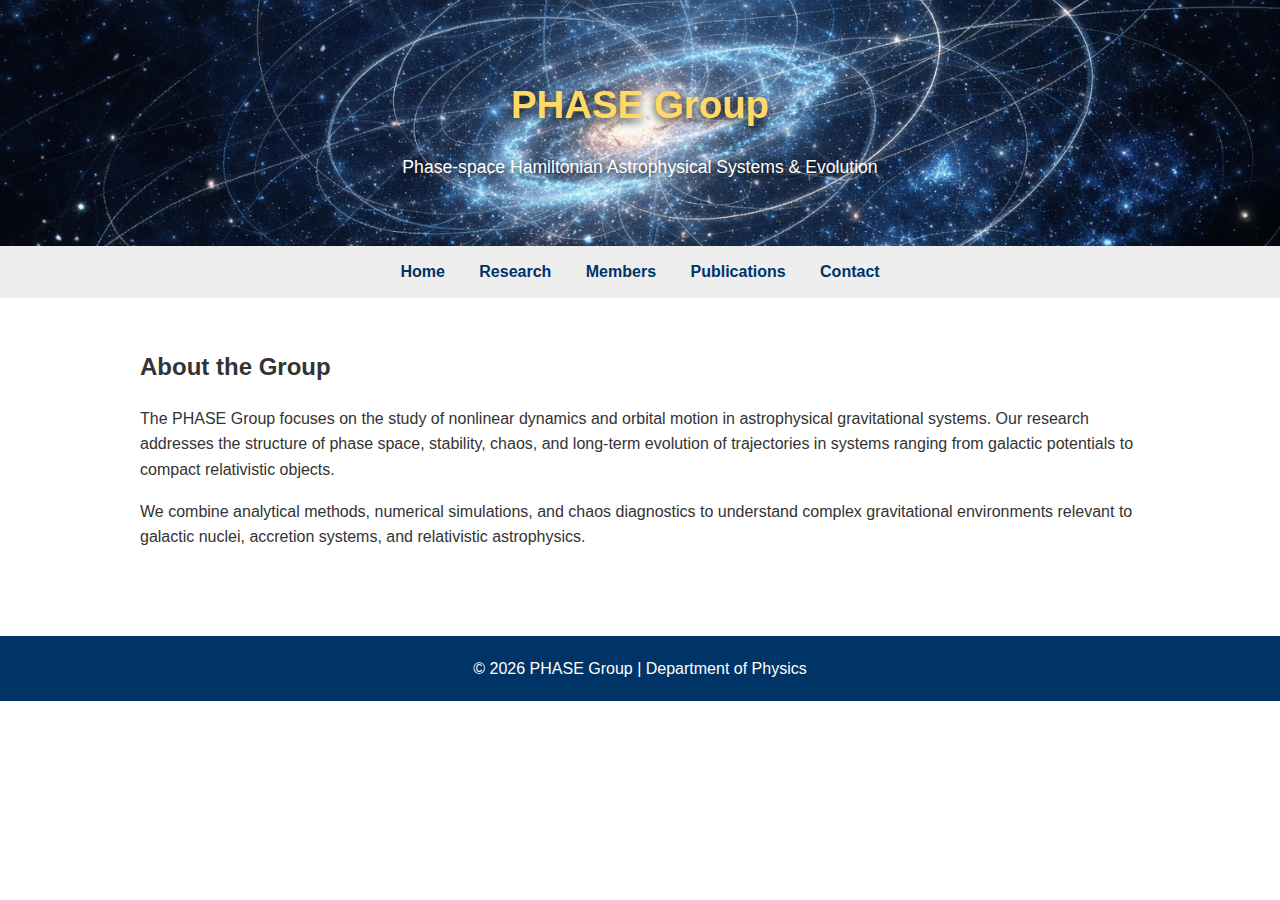
<file: index.html>
<!DOCTYPE html>
<html lang="en">
<head>
    <meta charset="UTF-8">
    <title>PHASE Group | Home</title>
    <meta name="viewport" content="width=device-width, initial-scale=1.0">
    <link rel="stylesheet" href="style.css">
</head>

<body>

<header class="home-header">
    <h1>PHASE Group</h1>
    <p>Phase-space Hamiltonian Astrophysical Systems & Evolution</p>
</header>

<nav>
    <a href="index.html">Home</a>
    <a href="research.html">Research</a>
    <a href="members.html">Members</a>
    <a href="publications.html">Publications</a>
    <a href="contact.html">Contact</a>
</nav>

<div class="container">
    <h2>About the Group</h2>

    <p>
        The PHASE Group focuses on the study of nonlinear dynamics and orbital motion
        in astrophysical gravitational systems. Our research addresses the structure
        of phase space, stability, chaos, and long-term evolution of trajectories in
        systems ranging from galactic potentials to compact relativistic objects.
    </p>

    <p>
        We combine analytical methods, numerical simulations, and chaos diagnostics
        to understand complex gravitational environments relevant to galactic nuclei,
        accretion systems, and relativistic astrophysics.
    </p>
</div>

<footer>
    &copy; 2026 PHASE Group | Department of Physics
</footer>

</body>
</html>
</file>
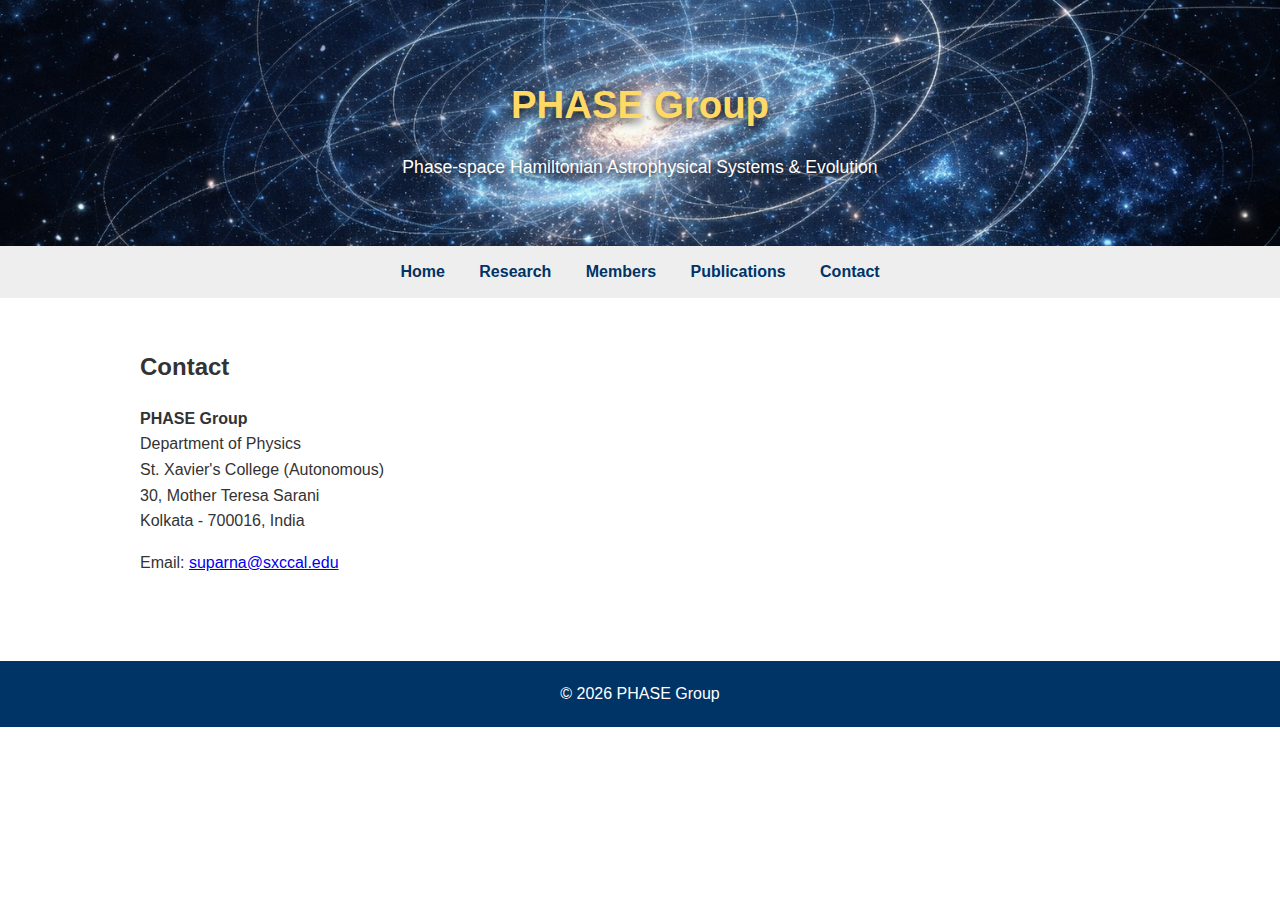
<file: contact.html>
<!DOCTYPE html>
<html lang="en">
<head>
    <meta charset="UTF-8">
    <title>PHASE Group | Contact</title>
    <meta name="viewport" content="width=device-width, initial-scale=1.0">
    <link rel="stylesheet" href="style.css">

</head>
<body>

<header>
    <h1>PHASE Group</h1>
    <p>Phase-space Hamiltonian Astrophysical Systems & Evolution</p>
</header>

<nav>
    <a href="index.html">Home</a>
    <a href="research.html">Research</a>
    <a href="members.html">Members</a>
    <a href="publications.html">Publications</a>
    <a href="contact.html">Contact</a>
</nav>

<div class="container">
    <h2>Contact</h2>

    <p>
        <strong>PHASE Group</strong><br>
        Department of Physics<br>
        St. Xavier's College (Autonomous)<br>
        30, Mother Teresa Sarani <br>
        Kolkata - 700016, India
    </p>

    <p>
        Email: <a href="mailto:your-email@institute.edu">suparna@sxccal.edu </a>
    </p>
</div>

<footer>
    &copy; 2026 PHASE Group
</footer>

</body>
</html>
</file>
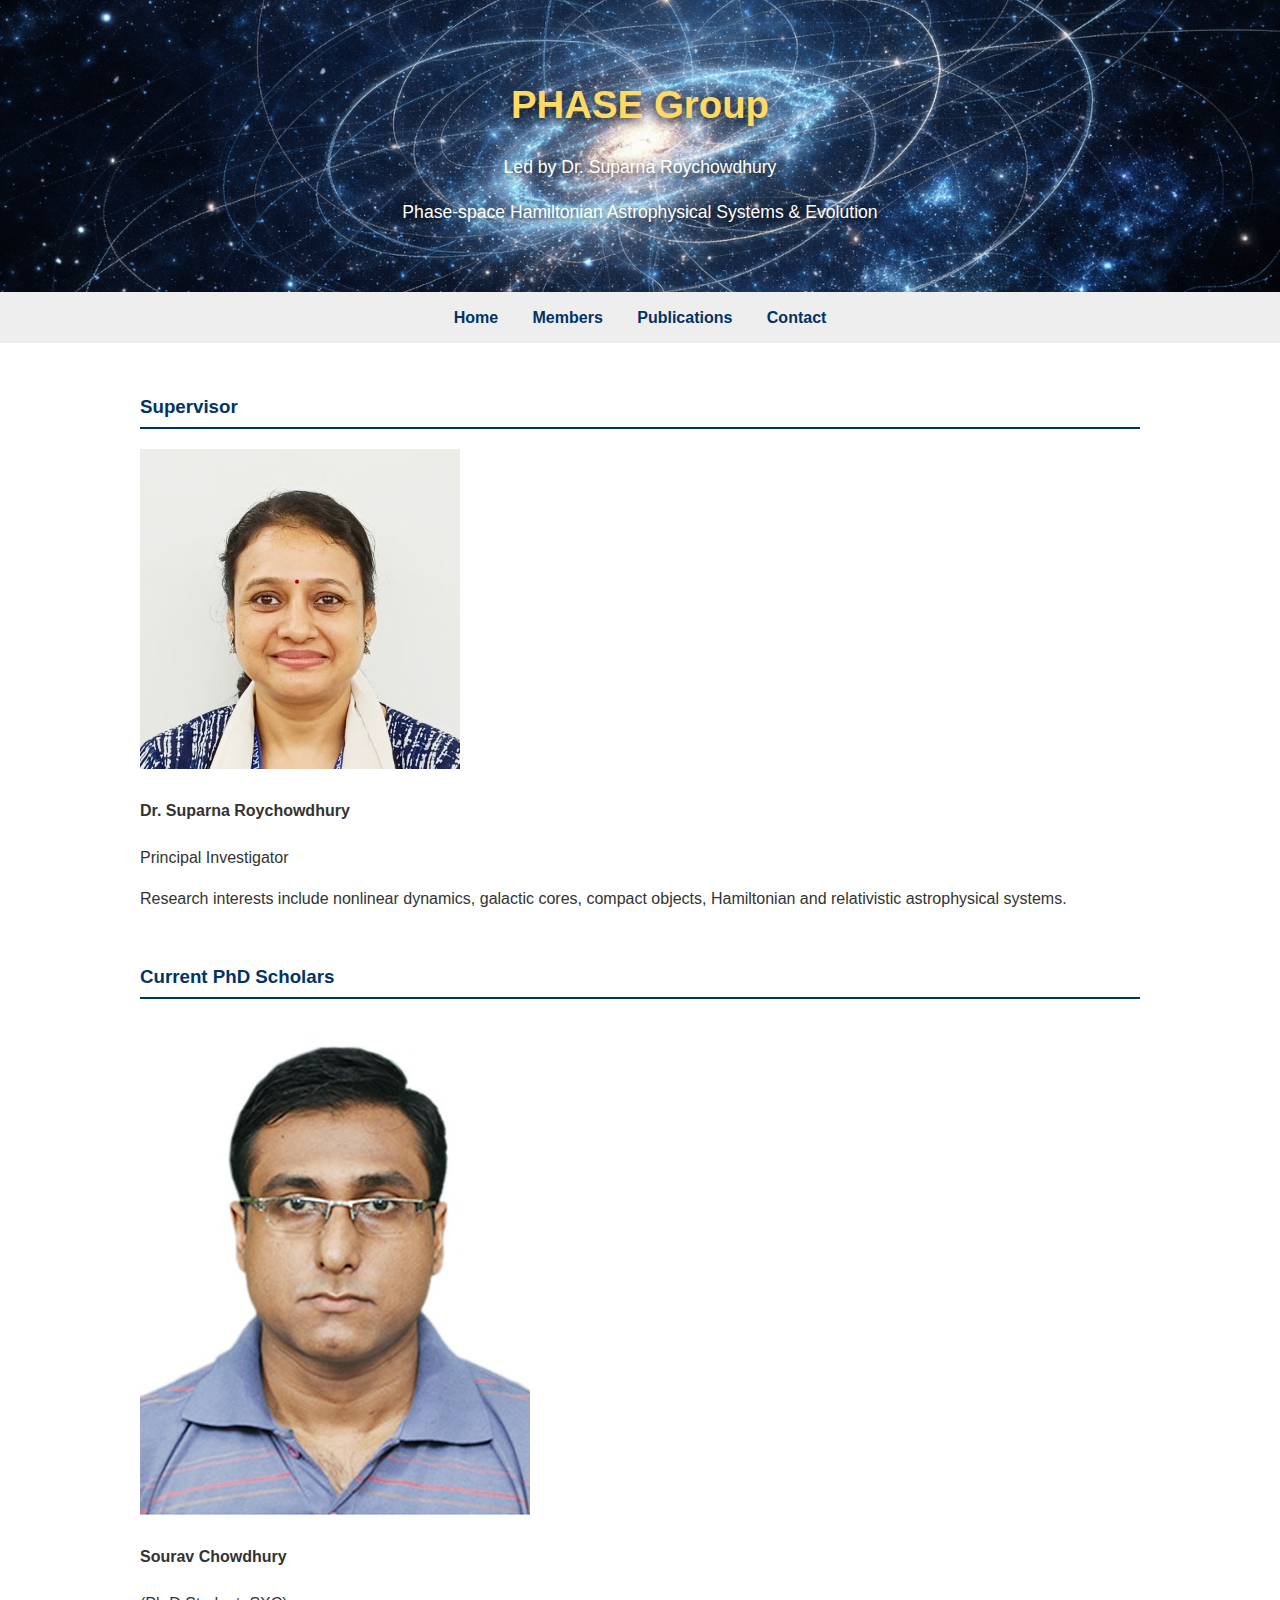
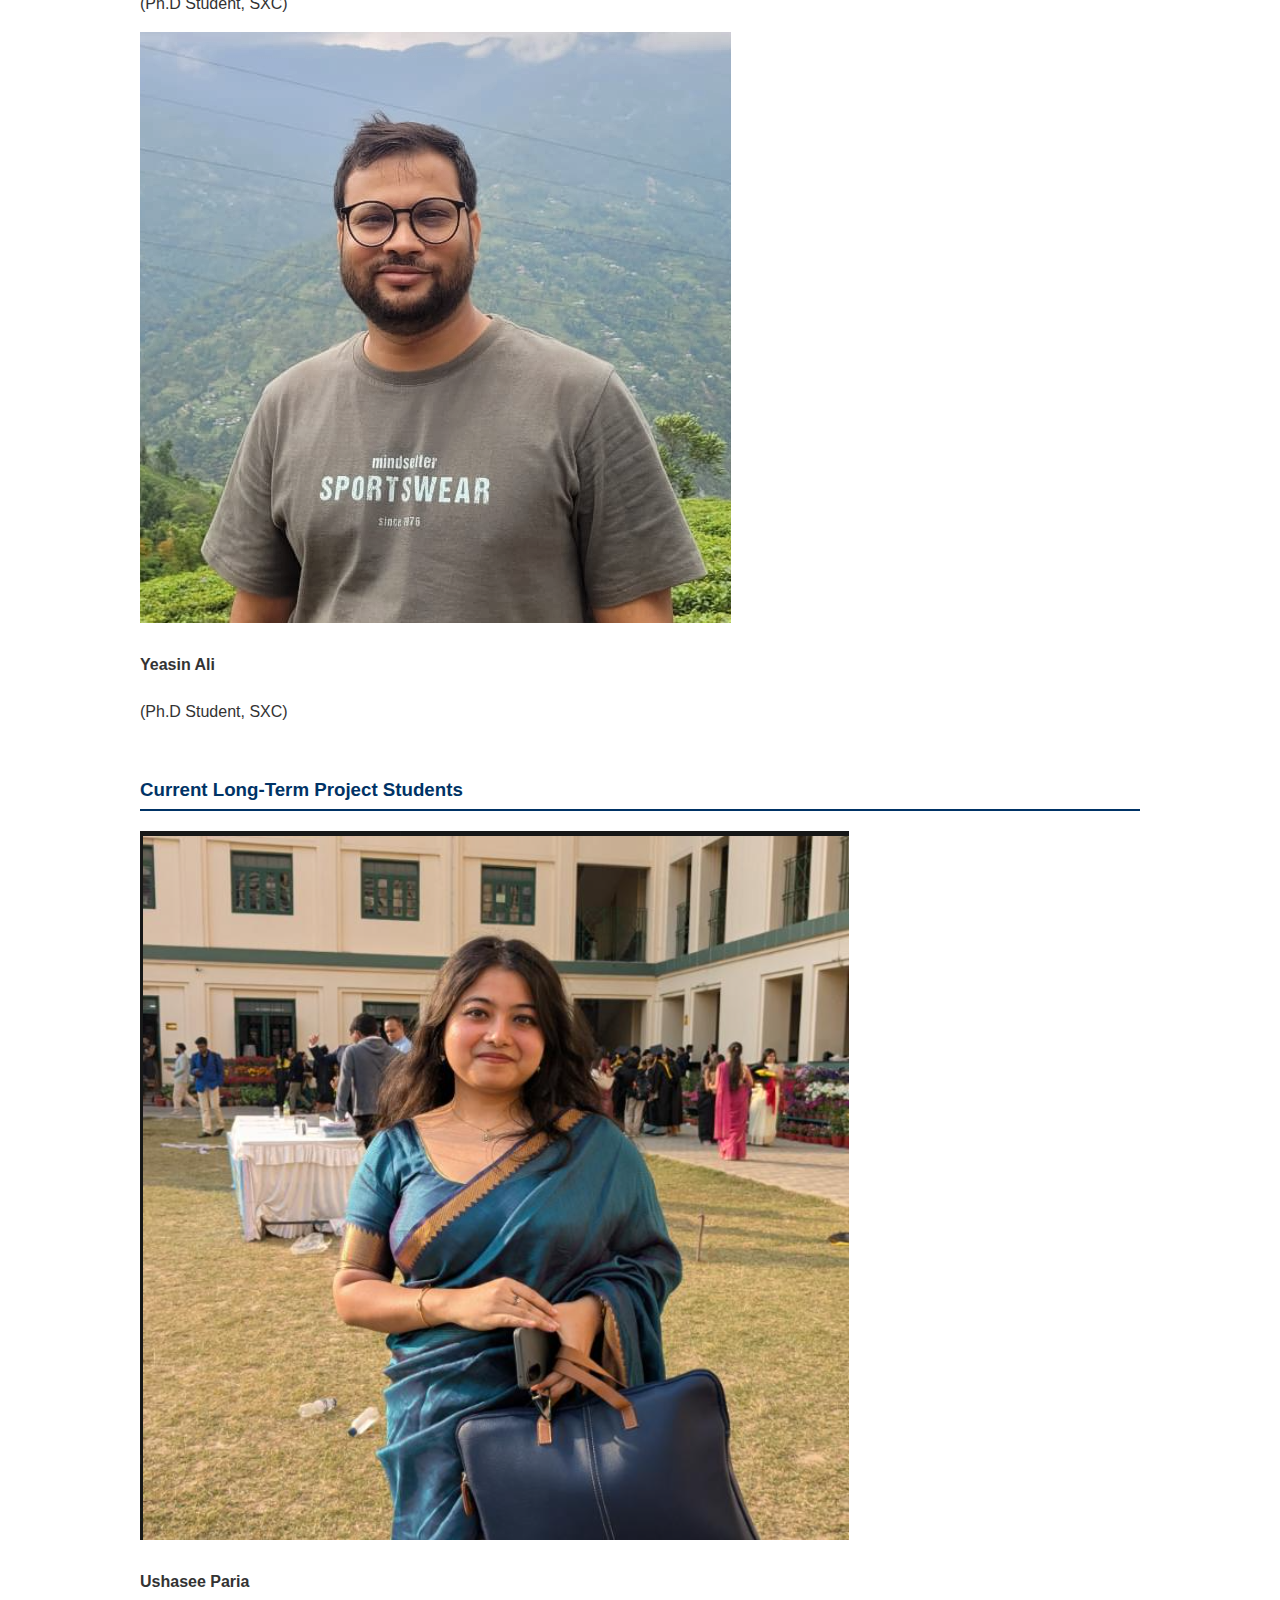
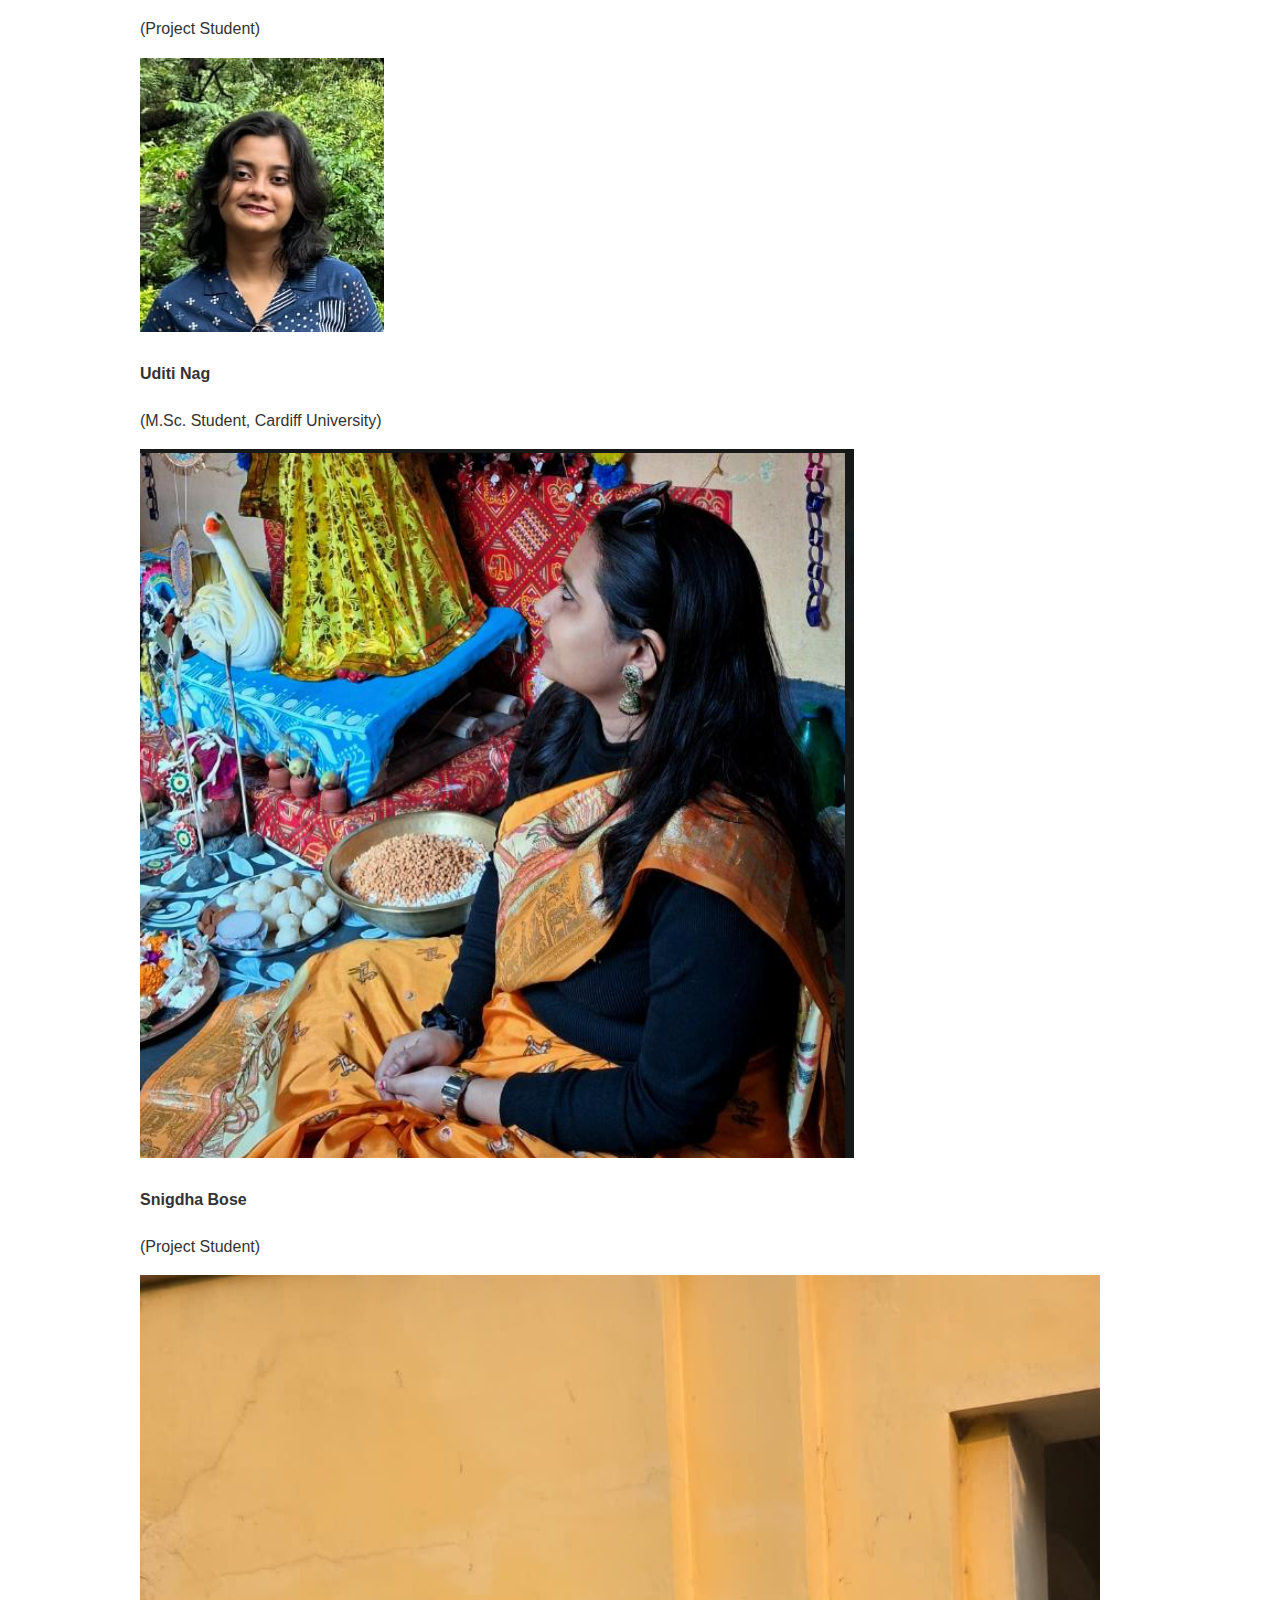
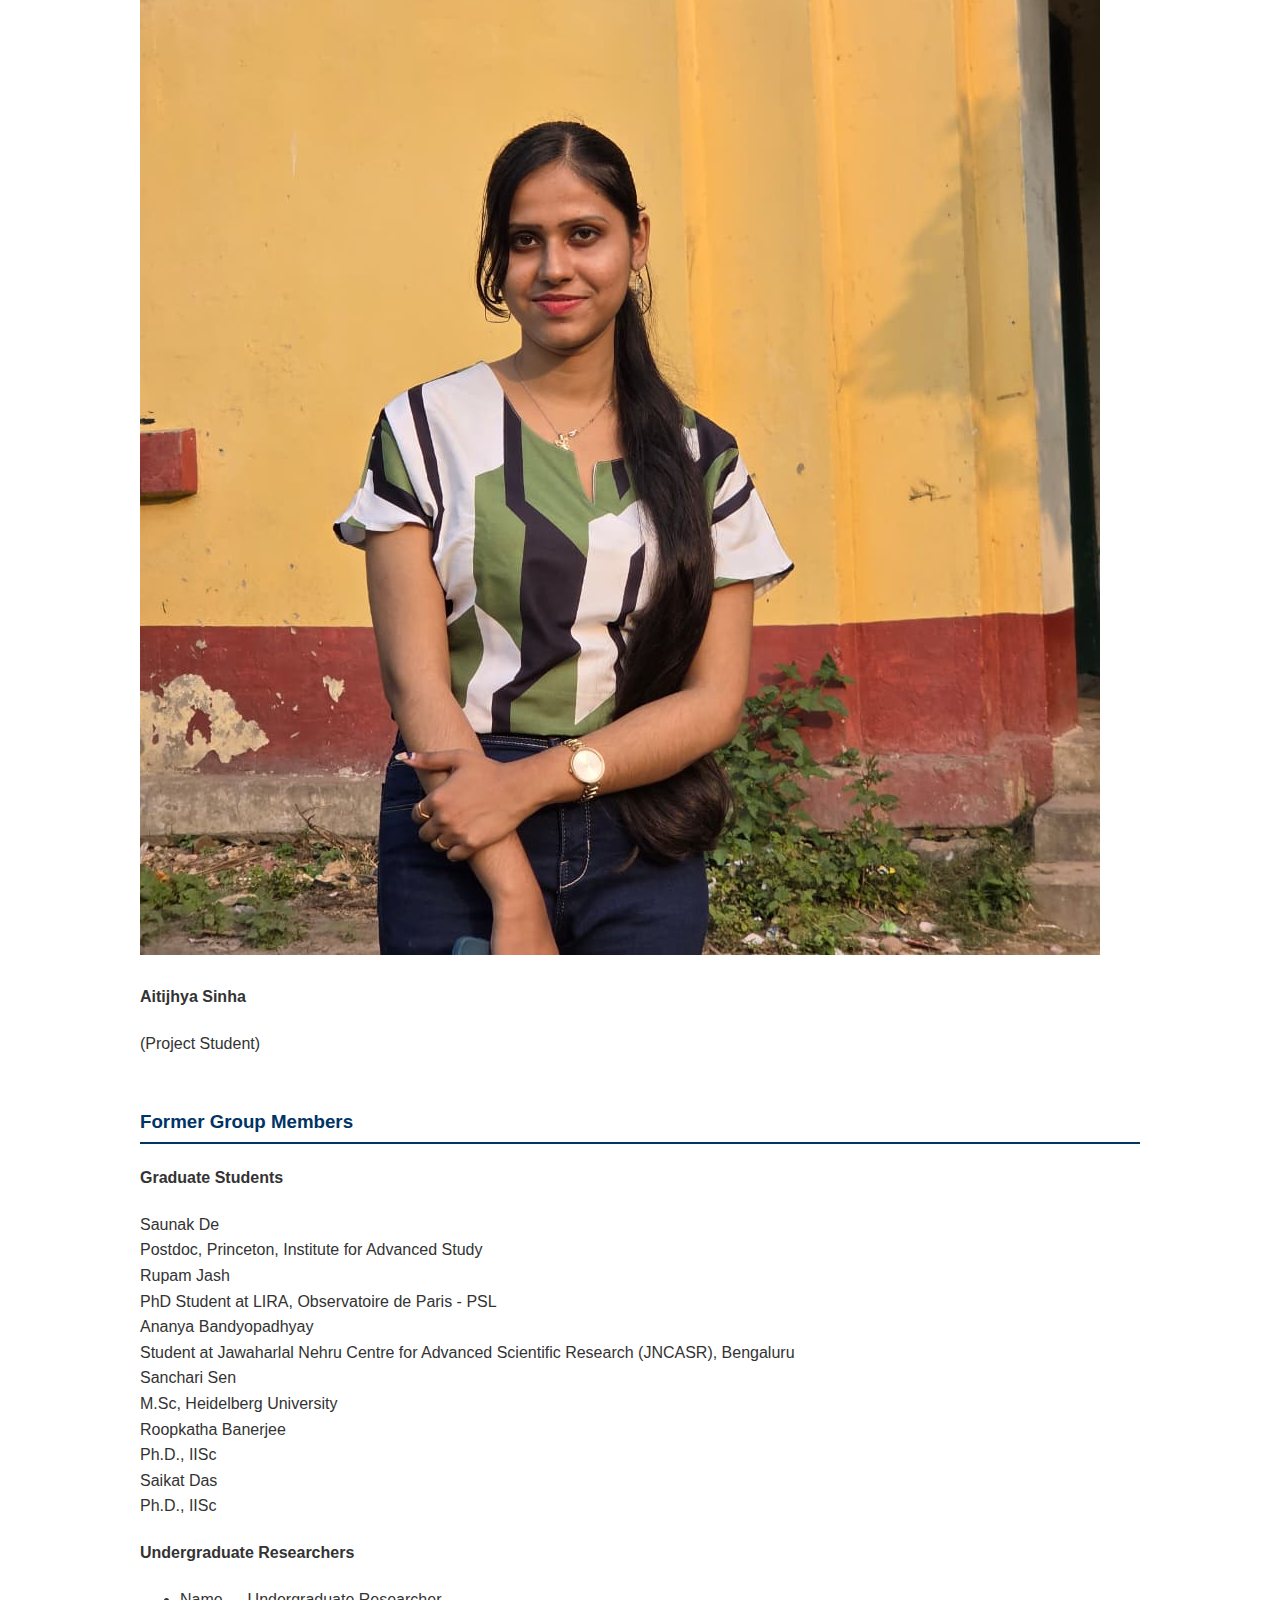
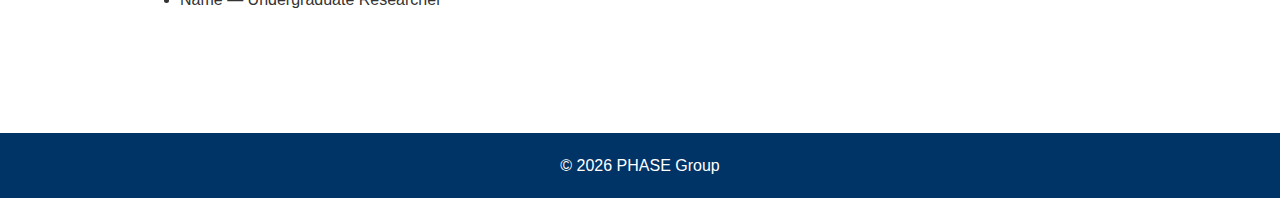
<file: members.html>
<!DOCTYPE html>
<html lang="en">
<head>
    <meta charset="UTF-8">
    <title>PHASE Group | Members</title>
    <meta name="viewport" content="width=device-width, initial-scale=1.0">
    <link rel="stylesheet" href="style.css">
</head>

<body>

<header>
    <h1>PHASE Group</h1>
    <p class="pi-line">Led by Dr. Suparna Roychowdhury</p>
    <p>Phase-space Hamiltonian Astrophysical Systems & Evolution</p>
</header>


<nav>
    <a href="index.html">Home</a>
    <a href="members.html">Members</a>
    <a href="publications.html">Publications</a>
    <a href="contact.html">Contact</a>
</nav>

<div class="container">

    <!-- ================= SUPERVISOR ================= -->
    <section class="members-section">
        <h3>Supervisor</h3>

        <div class="supervisor-featured">
            <img src="assets/suparna.jpg" alt="Dr. Suparna Roychowdhury">
            <div>
                <h4>Dr. Suparna Roychowdhury</h4>
                <p class="role">Principal Investigator</p>
                <p>
                    Research interests include nonlinear dynamics,
                    galactic cores, compact objects, Hamiltonian and
                    relativistic astrophysical systems.
                </p>
            </div>
        </div>
    </section>

    <!-- ================= CURRENT PhD SCHOLARS ================= -->
    <section class="members-section">
        <h3>Current PhD Scholars</h3>

        <div class="member-photo-grid phd-grid">
            <div class="photo-member">
                <img src="assets/sourav.jpeg" alt="Sourav Chowdhury">
                <h4>Sourav Chowdhury</h4>
                <p class="member-role">(Ph.D Student, SXC)</p>
            </div>

            <div class="photo-member">
                <img src="assets/yeasin.png" alt="Yeasin Ali">
                <h4>Yeasin Ali</h4>
                <p class="member-role">(Ph.D Student, SXC)</p>
            </div>
        </div>
    </section>

    <!-- ================= CURRENT LONG-TERM PROJECT ================= -->
    <section class="members-section">
        <h3>Current Long-Term Project Students</h3>

        <div class="member-photo-grid project-grid">
            <div class="photo-member">
                <img src="assets/ushasee.png" alt="Ushasee Paria">
                <h4>Ushasee Paria</h4>
                <p class="member-role">(Project Student)</p>
            </div>

            <div class="photo-member">
                <img src="assets/uditi.jpeg" alt="Uditi Nag">
                <h4>Uditi Nag</h4>
                <p class="member-role">(M.Sc. Student, Cardiff University)</p>
            </div>

            <div class="photo-member">
                <img src="assets/snigdha.png" alt="Snigdha Bose">
                <h4>Snigdha Bose</h4>
                <p class="member-role">(Project Student)</p>
            </div>
            <div class="photo-member">
                <img src="assets/aitijha.jpeg" alt="Aitijhya Sinha">
                <h4>Aitijhya Sinha</h4>
                <p class="member-role">(Project Student)</p>
            </div>
        </div>
    </section>

    <!-- ================= FORMER GROUP MEMBERS ================= -->
    <section class="members-section">
        <h3>Former Group Members</h3>

        <h4>Graduate Students</h4>

        <div class="former-table">
            <div class="former-row">
                <div class="former-name">Saunak De</div>
                <div class="former-position">Postdoc, Princeton, Institute for Advanced Study</div>
            </div>

            <div class="former-row">
                <div class="former-name">Rupam Jash</div>
                <div class="former-position">PhD Student at LIRA, Observatoire de Paris - PSL</div>
            </div>

            <div class="former-row">
                <div class="former-name">Ananya Bandyopadhyay</div>
                <div class="former-position">Student at Jawaharlal Nehru Centre for Advanced Scientific Research (JNCASR), Bengaluru</div>
            </div>

            <div class="former-row">
                <div class="former-name">Sanchari Sen</div>
                <div class="former-position">M.Sc, Heidelberg University</div>
            </div>

            <div class="former-row">
                <div class="former-name">Roopkatha Banerjee</div>
                <div class="former-position">Ph.D., IISc</div>
            </div>

            <div class="former-row">
                <div class="former-name">Saikat Das</div>
                <div class="former-position">Ph.D., IISc</div>
            </div>

            <!-- <div class="former-row">
                <div class="former-name">Rupam Jash</div>
                <div class="former-position">PhD Student at LIRA, Observatoire de Paris - PSL</div>
            </div>

            <div class="former-row">
                <div class="former-name">Soumik Ghosh</div>
                <div class="former-position">Master’s student at Université de Montpellier, France</div>
            </div> -->
        </div>

        <h4>Undergraduate Researchers</h4>
        <ul class="former-list">
            <li>Name — Undergraduate Researcher</li>
        </ul>
    </section>

</div>

<footer>
    &copy; 2026 PHASE Group
</footer>

</body>
</html>
</file>
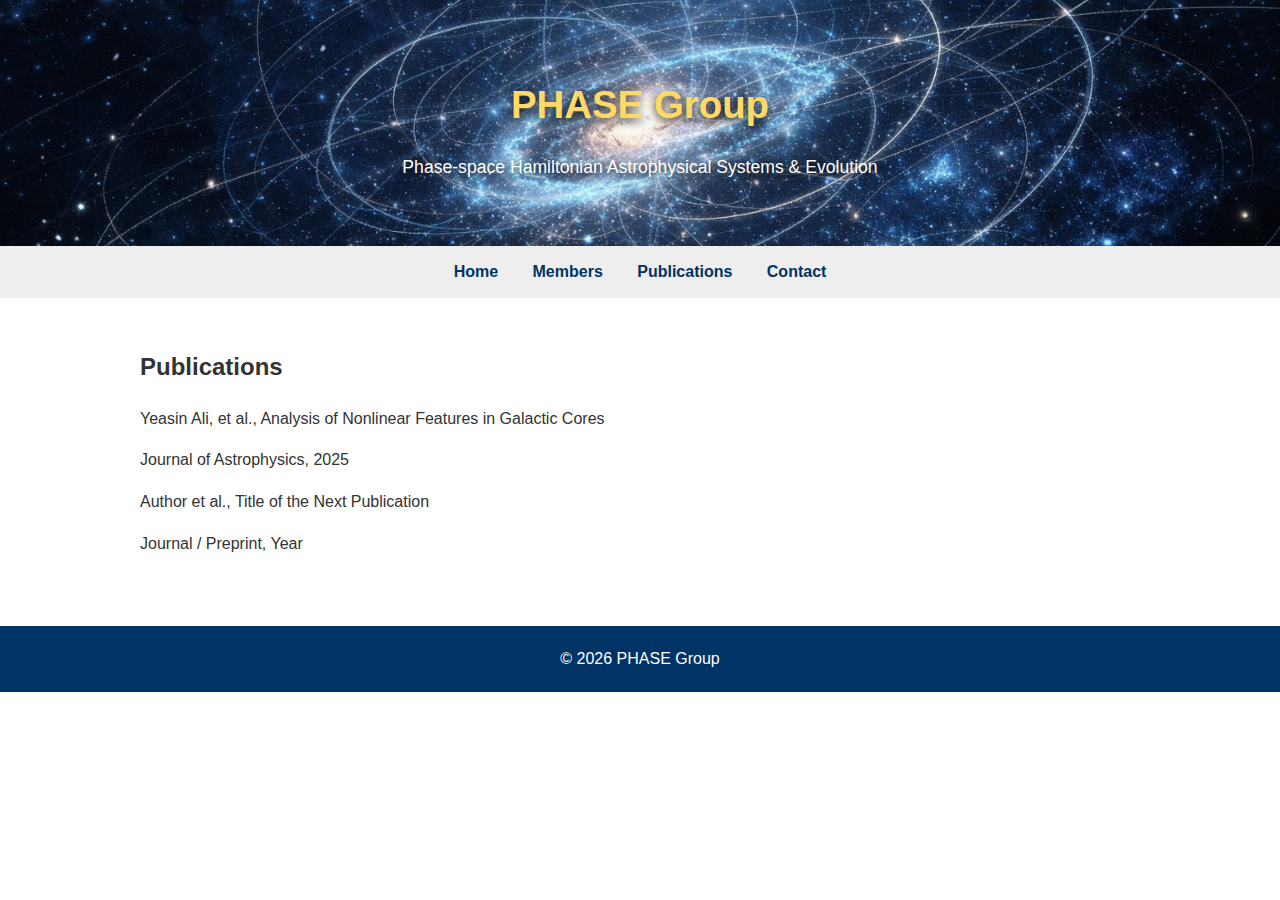
<file: publications.html>
<!DOCTYPE html>
<html lang="en">
<head>
    <meta charset="UTF-8">
    <title>PHASE Group | Publications</title>
    <meta name="viewport" content="width=device-width, initial-scale=1.0">
    <link rel="stylesheet" href="style.css">
</head>

<body>

<header>
    <h1>PHASE Group</h1>
    <p>Phase-space Hamiltonian Astrophysical Systems & Evolution</p>
</header>

<nav>
    <a href="index.html">Home</a>
    <a href="members.html">Members</a>
    <a href="publications.html">Publications</a>
    <a href="contact.html">Contact</a>
</nav>

<div class="container">

    <h2>Publications</h2>

    <div class="publication-list">

        <div class="publication-card">
            <p>
                Yeasin Ali, et al.,
                <span class="publication-title">
                    Analysis of Nonlinear Features in Galactic Cores
                </span>
            </p>
            <div class="publication-meta">
                Journal of Astrophysics, 2025
            </div>
        </div>

        <!-- Example placeholder -->
        <div class="publication-card">
            <p>
                Author et al.,
                <span class="publication-title">
                    Title of the Next Publication
                </span>
            </p>
            <div class="publication-meta">
                Journal / Preprint, Year
            </div>
        </div>

    </div>

</div>

<footer>
    &copy; 2026 PHASE Group
</footer>

</body>
</html>
</file>
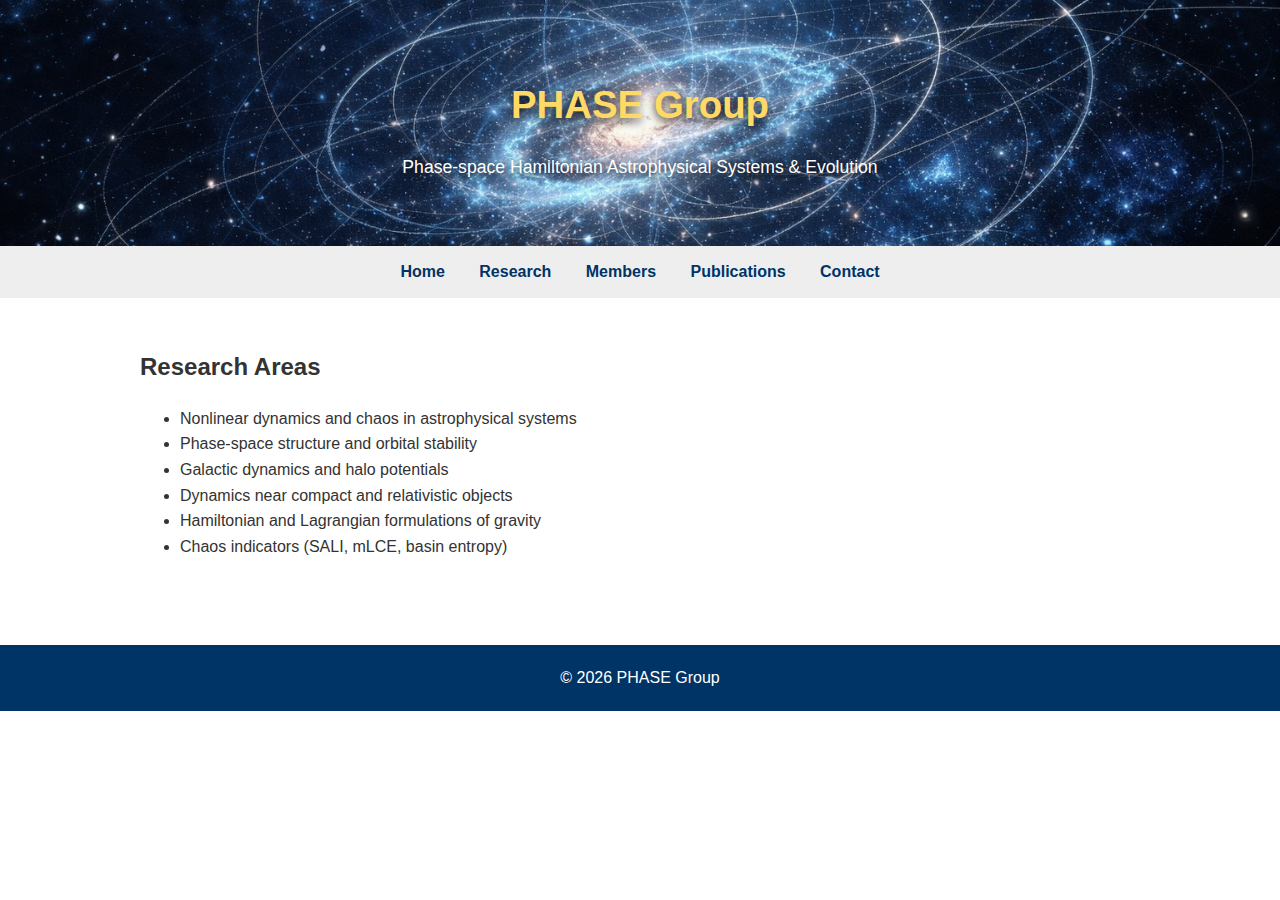
<file: research.html>
<!DOCTYPE html>
<html lang="en">
<head>
    <meta charset="UTF-8">
    <title>PHASE Group | Research</title>
    <meta name="viewport" content="width=device-width, initial-scale=1.0">
    <link rel="stylesheet" href="style.css">
</head>
<body>

<header>
    <h1>PHASE Group</h1>
    <p>Phase-space Hamiltonian Astrophysical Systems & Evolution</p>
</header>

<nav>
    <a href="index.html">Home</a>
    <a href="research.html">Research</a>
    <a href="members.html">Members</a>
    <a href="publications.html">Publications</a>
    <a href="contact.html">Contact</a>
</nav>

<div class="container">
    <h2>Research Areas</h2>
    <ul>
        <li>Nonlinear dynamics and chaos in astrophysical systems</li>
        <li>Phase-space structure and orbital stability</li>
        <li>Galactic dynamics and halo potentials</li>
        <li>Dynamics near compact and relativistic objects</li>
        <li>Hamiltonian and Lagrangian formulations of gravity</li>
        <li>Chaos indicators (SALI, mLCE, basin entropy)</li>
    </ul>
</div>

<footer>
    &copy; 2026 PHASE Group
</footer>

</body>
</html>
</file>
<file: style.css>
:root {
    --primary: #003366;
    --secondary: #f4f4f4;
    --text: #333;
}

/* Base layout */
body {
    font-family: 'Segoe UI', Tahoma, Geneva, Verdana, sans-serif;
    margin: 0;
    color: var(--text);
    line-height: 1.6;
    background: #ffffff;
}

/* ===== HEADER (ALL PAGES, SAME IMAGE) ===== */
header {
    background-image: url("assets/Galactic.png");
    background-size: cover;
    background-position: center;
    background-repeat: no-repeat;

    color: white;
    padding: 3rem 1rem;
    text-align: center;
}

header h1 {
    color: #ffd966;              /* warm gold */
    text-shadow: 0 3px 10px rgba(0, 0, 0, 0.85);
    font-size: 2.4rem;
    margin-bottom: 0.3rem;
}

header p {
    color: #ffffff;              /* pure white */
    text-shadow: 0 2px 8px rgba(0, 0, 0, 0.9);
    font-size: 1.1rem;
}


/* ===== NAVIGATION ===== */
nav {
    background: #eee;
    padding: 0.8rem;
    text-align: center;
    position: sticky;
    top: 0;
    z-index: 100;
}

nav a {
    margin: 0 15px;
    text-decoration: none;
    color: var(--primary);
    font-weight: bold;
}

nav a:hover {
    text-decoration: underline;
}

/* ===== CONTENT ===== */
.container {
    max-width: 1000px;
    margin: auto;
    padding: 30px 20px;
}

/* ===== MEMBER CARDS ===== */
.member-card {
    display: flex;
    align-items: center;
    background: var(--secondary);
    padding: 15px;
    margin-bottom: 15px;
    border-left: 4px solid var(--primary);
}

.member-card img {
    width: 90px;
    height: 90px;
    object-fit: cover;
    border-radius: 50%;
    margin-right: 15px;
}

/* ===== PUBLICATIONS ===== */
.pub-item {
    margin-bottom: 20px;
    border-bottom: 1px solid #ddd;
    padding-bottom: 10px;
}

/* ===== FOOTER ===== */
footer {
    text-align: center;
    padding: 20px;
    background: #003366;
    color: white;
    margin-top: 40px;
}
/* Supervisor section */
.supervisor-section {
    display: flex;
    justify-content: space-between;
    align-items: flex-start;
    margin-bottom: 40px;
}

.supervisor-info {
    max-width: 65%;
}

.supervisor-photo {
    text-align: center;
}

.supervisor-photo img {
    width: 160px;
    height: 160px;
    object-fit: cover;
    border-radius: 8px;
    border: 3px solid var(--primary);
}

.supervisor-photo p {
    margin-top: 8px;
    font-weight: bold;
}

/* ============================= */
/* MEMBERS PAGE STYLES */
/* ============================= */

/* Section spacing */
.members-section {
    margin-bottom: 50px;
}

/* Section titles */
.members-section h3 {
    border-bottom: 2px solid var(--primary);
    padding-bottom: 5px;
    margin-bottom: 20px;
    color: var(--primary);
}

/* ===== SUPERVISOR CARD ===== */
.supervisor-card {
    display: flex;
    align-items: center;
    gap: 30px;
    background: var(--secondary);
    padding: 25px;
    border-left: 6px solid var(--primary);
}

.supervisor-card img {
    width: 180px;
    height: 180px;
    object-fit: cover;
    border-radius: 10px;
}

.supervisor-details h4 {
    margin: 0;
    font-size: 1.4rem;
}

.supervisor-details p {
    margin-top: 8px;
    font-size: 1rem;
    line-height: 1.5;
}

/* ===== GRID FOR STUDENTS ===== */
.member-grid {
    display: grid;
    grid-template-columns: repeat(auto-fit, minmax(220px, 1fr));
    gap: 20px;
}

/* Individual member card */
.member-card {
    background: var(--secondary);
    padding: 15px;
    border-left: 4px solid var(--primary);
    text-align: center;
}

.member-card h4 {
    margin: 0;
    font-size: 1.05rem;
}

.member-card p {
    margin-top: 6px;
    font-size: 0.9rem;
    color: #555;
}
/* ============================= */
/* HOME PAGE STYLES */
/* ============================= */

.home-section {
    margin-bottom: 60px;
}

.home-section h2 {
    color: var(--primary);
    margin-bottom: 15px;
    border-bottom: 2px solid var(--primary);
    display: inline-block;
    padding-bottom: 5px;
}

.lead-text {
    font-size: 1.1rem;
    font-weight: 500;
    margin-bottom: 15px;
}

/* Highlight cards */
.highlight-grid {
    display: grid;
    grid-template-columns: repeat(auto-fit, minmax(250px, 1fr));
    gap: 20px;
    margin-top: 20px;
}

.highlight-card {
    background: var(--secondary);
    padding: 20px;
    border-left: 5px solid var(--primary);
}

.highlight-card h3 {
    margin-top: 0;
    color: var(--primary);
}
/* Reduce vertical spacing for compact home page */
.home-section {
    margin-bottom: 40px;
}

.highlight-card p {
    font-size: 0.95rem;
    line-height: 1.45;
}
</file>
